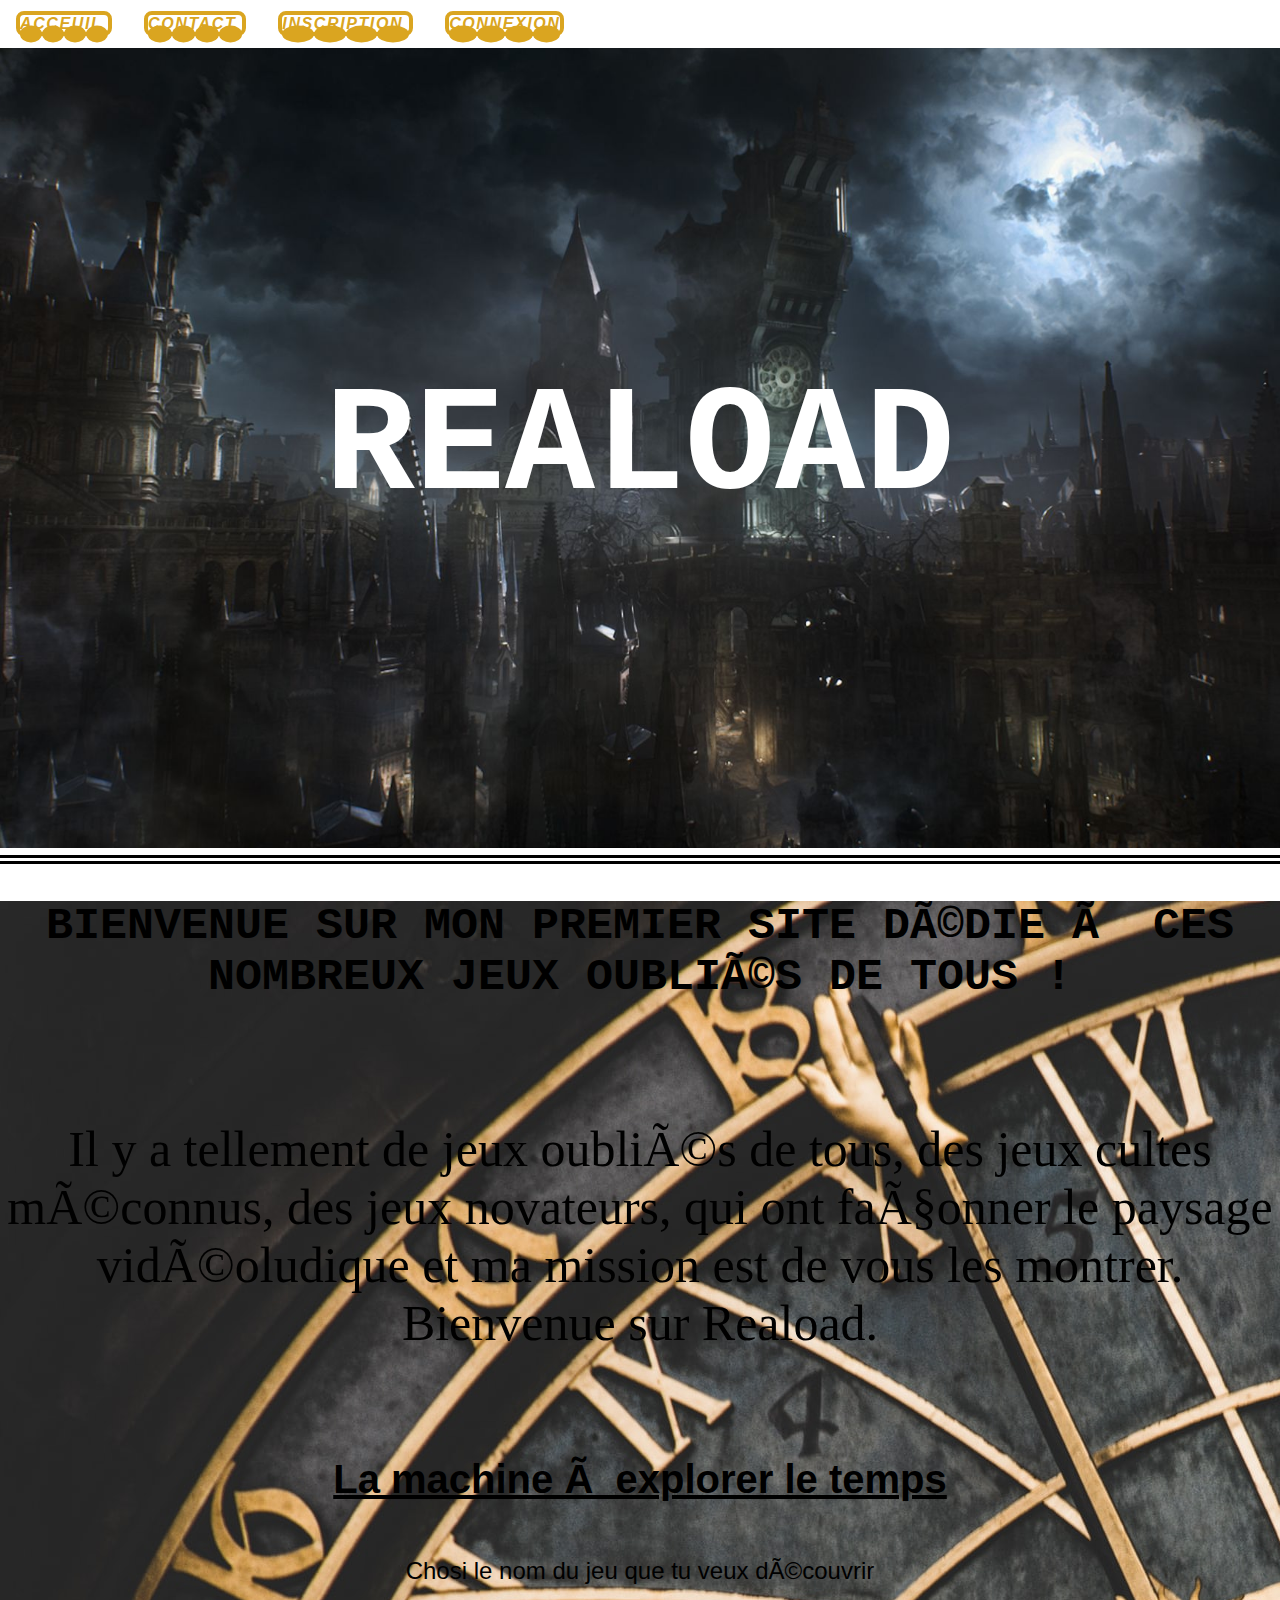
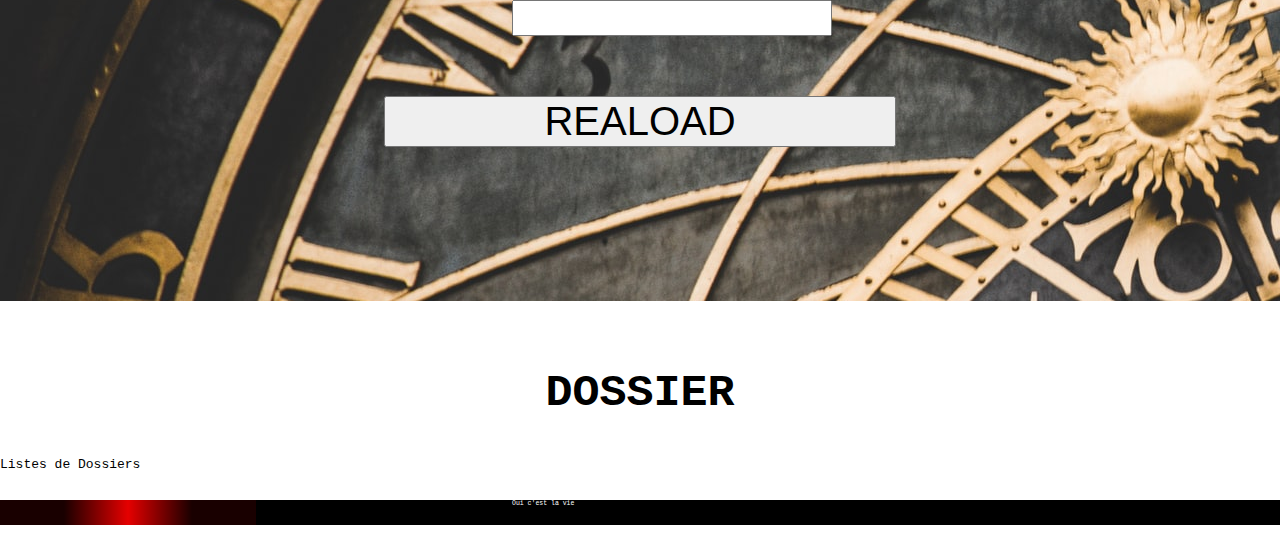
<file: index.html>
<!DOCTYPE html>
<html lang="fr">
  <link rel="shortcut icon" type="image/x-icon" href="Images/Logo Shenmue.jpg">
<head>
  <meta charset="UFT-8">
    <title>Reaload</title>
<link rel="stylesheet" href="Style.css"/>
</head>
<body>
  <address><nav>
    <ul>
      <li>
        Acceuil
        <span></span><span></span><span></span><span></span>
      </li>
      <li>
        Contact
        <span></span><span></span><span></span><span></span>
      </li>
      <li>
        Inscription
        <span></span><span></span><span></span><span></span>
      </li>
      <li>
        Connexion
        <span></span><span></span><span></span><span></span>
      </li>
    </ul>
  </nav>
</address>


<header>

        
        <h1>Reaload</h1>
    </header>
    <hr>
    <section class="Time">
    <main>
        <h2>Bienvenue sur mon premier site dédie à ces nombreux jeux oubliés de tous !</h2>
        <br>
        <br>
        <p class="Load">Il y a tellement de jeux oubliés de tous, des jeux cultes méconnus, des jeux novateurs, qui ont façonner le paysage vidéoludique et ma mission est de vous les montrer. Bienvenue sur Reaload.</p>
        <br>
        <h3>La machine à explorer le temps</h3>
        <br>
        <label class="Rea" for="name">Chosi le nom du jeu que tu veux découvrir</label>
        <br>
        <input class="In" type="text" id="name" name="name" required minlength="0" maxlength="25" style="height: 30px" >
        <br>
        <br>
        <br>
        <br>
        <button>REALOAD</button>
</section><br>
<br>  
    </main>
    <footer>
        <h2>Dossier</h2>
        <p class="Dossier">Listes de Dossiers</p>

        <br>
        <div class="view_port">
            <p class="polling_message">Oui c'est la vie</p>
            <div class="cylon_eye"></div>
        </div>
        <br>
    </footer>
</body>
</html>
</file>
<file: Style.css>
body
{
  margin: 0px;
  padding: 0px;
  font-family: monospace;
}

header{
  height: 800px;
  background-image:url(./Images/Background.jpg);
    background-size: cover;
    background-repeat: no-repeat;
    background-position: center;
    display : flex;
    justify-content: center;
    align-items: center;
}

h1{
  color: white;
  display : flex;
  justify-content: center;
  align-items: center;
  text-transform: uppercase;
  font-size: 150px;
}

h2
{
    text-align: center;
    text-transform: uppercase;
    font-size: 45px;
    color: black;
}

.Load{
    color: black;
    font-size: 50px;
    font-weight: normal;
    font-family: cursive;
    font-family: monospace;
    text-align: center;
    font-family: fantasy;
}

h3{
    font-family: -apple-system, BlinkMacSystemFont, 'Segoe UI', Roboto, Oxygen, Ubuntu, Cantarell, 'Open Sans', 'Helvetica Neue', sans-serif;
    text-decoration: underline;
    font-size: 40px;
    text-align: center;

}

.Rea{
    display: block;
    font: 1.5rem 'Fira Sans', sans-serif;
    color: rgb(0, 0, 0);
    text-align: center;
}

.In {
    display: flex;
    color: rgb(0, 0, 0);
    font-size: 25px;
    font-family: cursive;
    align-items: center;
    justify-content: center;
    margin-left: 40%;
    text-align: center;
}

hr{
            border: none;
            border-top: 7pt double black;
            
        }

.Time{
  height: 1000px;
  background: url(./Images/fabrizio-verrecchia-Time.jpg);
}

button {
    display: block;
    font: 1.2rem 'Fira Sans', sans-serif;
    margin-left: 30%;
    width: 40%;
    font-size: 250%;


}

.no{
    display: -ms-inline-grid;
    font: oblique 'Arial' 1rem;
}

small{
    font-weight: bold;
    font-style: italic;
}

ul{
    padding: 75px;
    width: 50%;
  }
  
li{
    display: inline;
  }
  
a{
    outline: none;
    text-decoration: none;
    display: inline-block;
    width: 19.5%;
    margin-right: 0.625%;
    text-align: center;
    line-height: 3;
    color: black;
  }

.camarade {
  animation-duration: 3s;
  animation-name: inherit;
  animation-iteration-count: infinite;
  animation-direction: alternate;
  }

.PETIT{
    font-size: 60px;
    animation-name: inherit;
    animation-duration: inherit;
    animation-iteration-count: inherit;  
}


.polling_message {
    color: white;
    float: left;
    margin-right: 0%;
    margin-left: 40%; 
    font-size: 50%;
    margin-top: 0px;         
  }
  
.view_port {
    background-color: black;
    height: 25px;
    width: 100%;
    overflow: visible;

  }
  
.cylon_eye {
    background-color: red;
    background-image:         linear-gradient(to right, rgba( 0,0,0,0.9 ) 25%, rgba( 0,0,0,0.1 ) 50%, rgba( 0,0,0,0.9 ) 75%);
    color: white;
    height: 100%;
    width: 20%;
  
    -webkit-animation: 4s linear 0s infinite alternate move_eye;
            animation: 4s linear 0s infinite alternate move_eye;
  }
  
@-webkit-keyframes move_eye { from { margin-left:-20%; } to { margin-left:100%; }  }
          @keyframes move_eye { from { margin-left:-20%; } to { margin-left:100%; }  }

nav ul {
    list-style-type: none;
    margin: 0;
    padding: 0;
}

nav ul li {
    --c: goldenrod;
    color: var(--c);
    font-size: 16px;
    border: 0.3em solid var(--c);
    border-radius: 0.5em;
    width: 12em;
    height: 3em;
    text-transform: uppercase;
    font-weight: bold;
    font-family: sans-serif;
    letter-spacing: 0.1em;
    text-align: center;
    line-height: 3em;
    position: relative;
    overflow: hidden;
    z-index: 1;
    transition: 0.5s;
    margin: 1em;
}

nav ul li span {
    position: absolute;
    width: 25%;
    height: 100%;
    background-color: var(--c);
    transform: translateY(150%);
    border-radius: 50%;
    left: calc((var(--n) - 1) * 25%);
    transition: 0.5s;
    transition-delay: calc((var(--n) - 1) * 0.1s);
    z-index: -1;
}

nav ul li:hover {
    color: black;
}

nav ul li:hover span {
    transform: translateY(0) scale(2);
}

nav ul li span:nth-child(1) {
    --n: 1;
}

nav ul li span:nth-child(2) {
    --n: 2;
}

nav ul li span:nth-child(3) {
    --n: 3;
}

nav ul li span:nth-child(4) {
    --n: 4;
}
</file>
